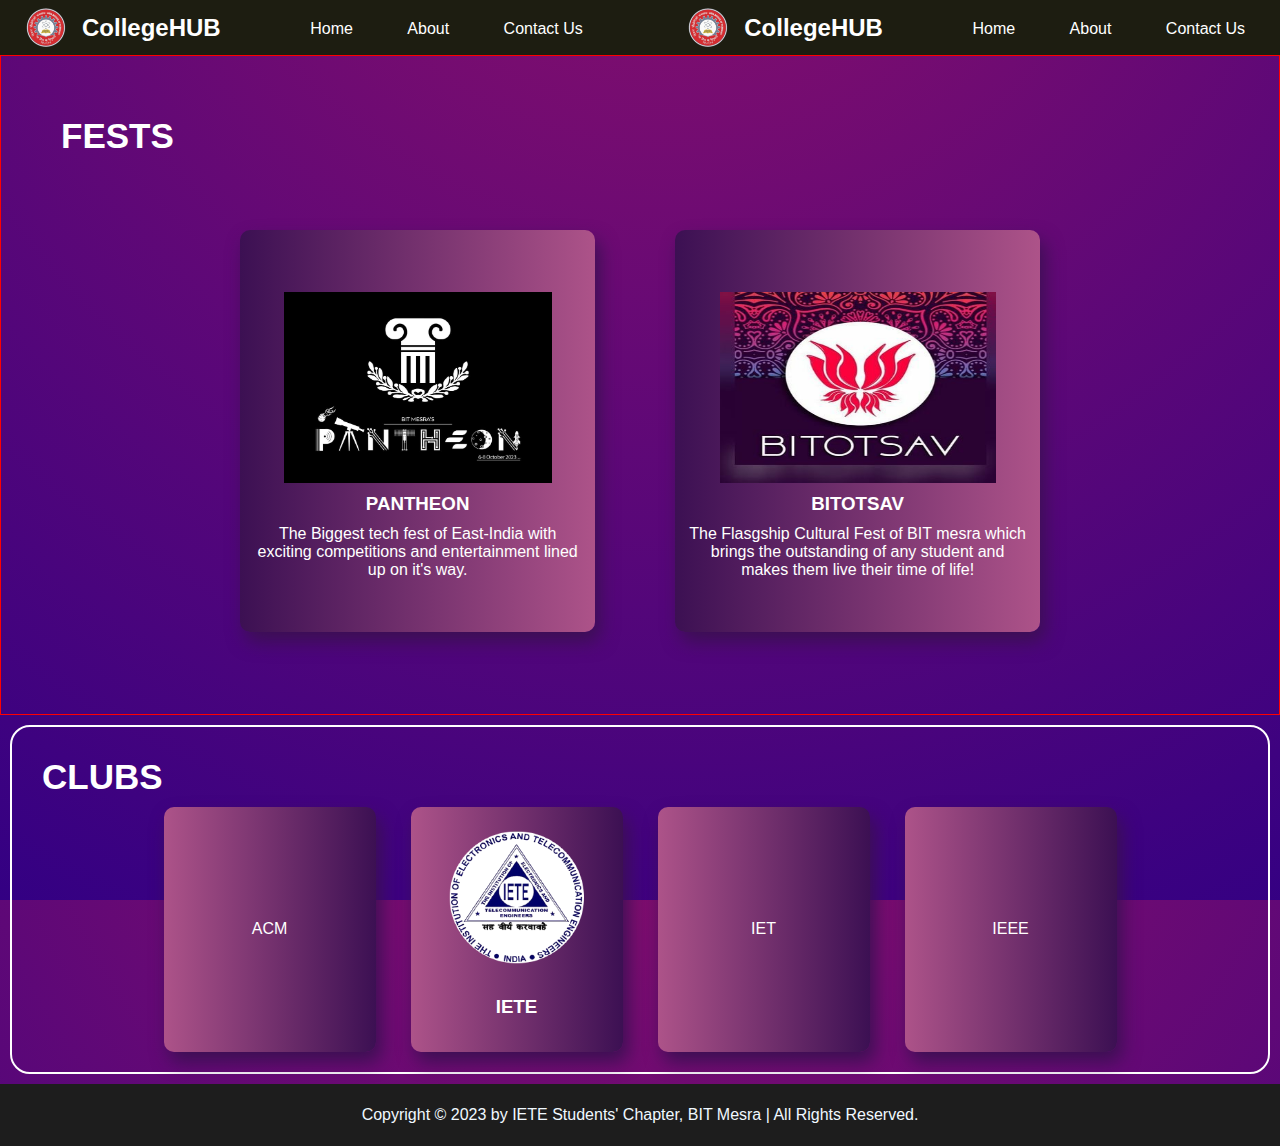
<file: index.html>
<!DOCTYPE html>
<html>
  <head>
    <meta charset="utf-8" />
    <meta name="viewport" content="width=device-width" />
    <title>CollegeHUB || BIT Mesra</title>
    <link
      href="https://cdn.jsdelivr.net/npm/bootstrap@5.3.2/dist/css/bootstrap.min.css"
      rel="stylesheet"
      integrity="sha384-T3c6CoIi6uLrA9TneNEoa7RxnatzjcDSCmG1MXxSR1GAsXEV/Dwwykc2MPK8M2HN"
      crossorigin="anonymous"
    />

    <link href="styles.css" rel="stylesheet" type="text/css" />
  </head>

  <body>
    <header>
<!--  fix/responsive -->
      <a href="#">
        <img
          src="./assets/img/Birla_Institute_of_Technology_Mesra.png"
          alt="BIT Mesra"
          id="logo"
        />
        <h2>CollegeHUB</h2>
      </a>
      <nav>
        <a href="#">Home</a>
        <a href="#about">About</a>
        <a href="#contact">Contact Us</a>
      </nav>

        <a href="#">
            <img src="./assets/img/Birla_Institute_of_Technology_Mesra.png" alt="BIT Mesra" id="logo" />
            <h2>CollegeHUB</h2>
        </a>
        <nav>
            <a href="#">Home</a>
            <a href="about.html">About</a>
            <a href="contact.html">Contact Us</a>
        </nav>

    </header>
    <main>
      <div id="fests">
        <h1>FESTS</h1>
        <div id="fests-top-container">
          <div id="fests-container">
            <div class="fests-card" id="pantheon">
              <img src="./assets/img/Pantheon_img.jpeg" alt="Pantheon Image" />
              <h3>PANTHEON</h3>
              <p>
                The Biggest tech fest of East-India with exciting competitions
                and entertainment lined up on it's way.
              </p>
            </div>
            <div class="fests-card" id="bitotsav">
              <img src="./assets/img/bitotsav_img.jpg" alt="Bitotsav Image" />
              <h3>BITOTSAV</h3>
              <p>
                The Flasgship Cultural Fest of BIT mesra which brings the
                outstanding of any student and makes them live their time of
                life!
              </p>
            </div>
          </div>
        </div>
      </div>
      <div id="clubs">
        <h1>CLUBS</h1>
        <div id="clubs-container">
          <a href="#" class="clubs-card">ACM</a>
          <a href="./Clubs/IETE" class="clubs-card" id="iete">
            <img src="./Clubs/IETE/assets/img/IETE.png" alt="IETE Logo" />
            <h3>IETE</h3>
          </a>
          <a href="#" class="clubs-card">IET</a>
          <a href="#" class="clubs-card">IEEE</a>
        </div>
      </div>
      <!--  -->
    </main>
    <footer class="bottom-container">
      <p>
        Copyright © 2023 by IETE Students' Chapter, BIT Mesra | All Rights
        Reserved.
      </p>
    </footer>
  </body>
</html>
</file>
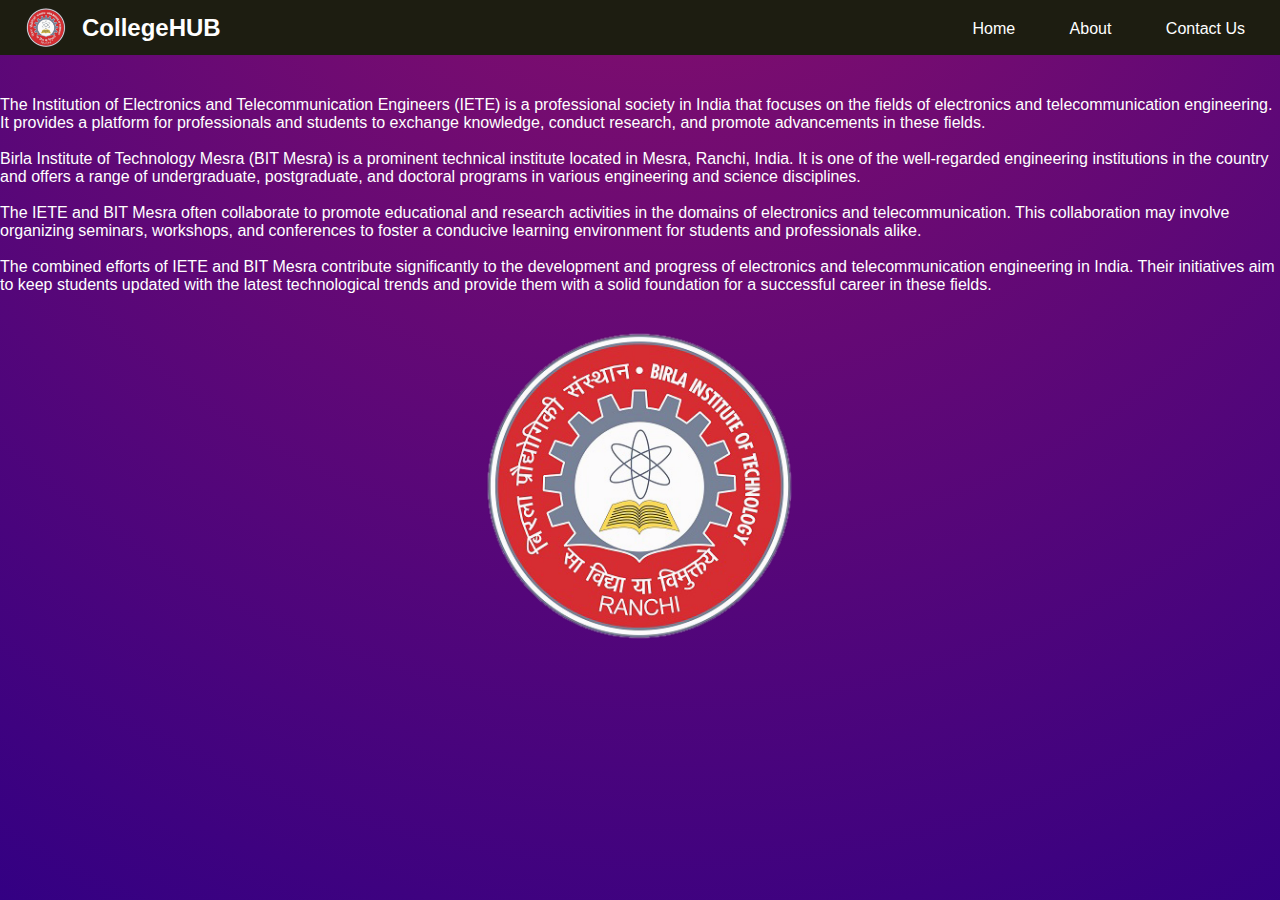
<file: about.html>
<!DOCTYPE html>
<html lang="en">
<head>
    <meta charset="UTF-8">
    <meta name="viewport" content="width=device-width, initial-scale=1.0">
    <title>About Us</title>
    <link href="styles.css" rel="stylesheet" type="text/css">
</head>
<body>
    <header>
        <a href="#">
            <img src="./assets/img/Birla_Institute_of_Technology_Mesra.png" alt="BIT Mesra" id="logo" />
            <h2>CollegeHUB</h2>
        </a>
        <nav>
            <a href="index.html">Home</a>
            <a href="about.html">About</a>
            <a href="contact.html">Contact Us</a>
        </nav>
    </header>
    <h1 id="abcd">About Us</h1>
    <p id="text-colour">
        <br>
        <br>
        The Institution of Electronics and Telecommunication Engineers (IETE) is a professional society in India that focuses on the fields of electronics and telecommunication engineering. It provides a platform for professionals and students to exchange knowledge, conduct research, and promote advancements in these fields. 
        <br>
        <br>
        Birla Institute of Technology Mesra (BIT Mesra) is a prominent technical institute located in Mesra, Ranchi, India. It is one of the well-regarded engineering institutions in the country and offers a range of undergraduate, postgraduate, and doctoral programs in various engineering and science disciplines.
        <br>
        <br>
        The IETE and BIT Mesra often collaborate to promote educational and research activities in the domains of electronics and telecommunication. This collaboration may involve organizing seminars, workshops, and conferences to foster a conducive learning environment for students and professionals alike.
        <br>
        <br>
        The combined efforts of IETE and BIT Mesra contribute significantly to the development and progress of electronics and telecommunication engineering in India. Their initiatives aim to keep students updated with the latest technological trends and provide them with a solid foundation for a successful career in these fields.
    </p>
    <br>
    <br>
    <div class="center-container">
        <img src="./assets/img/Birla_Institute_of_Technology_Mesra.png" alt="BIT Mesra">
    </div>
</body>
</html>
</file>
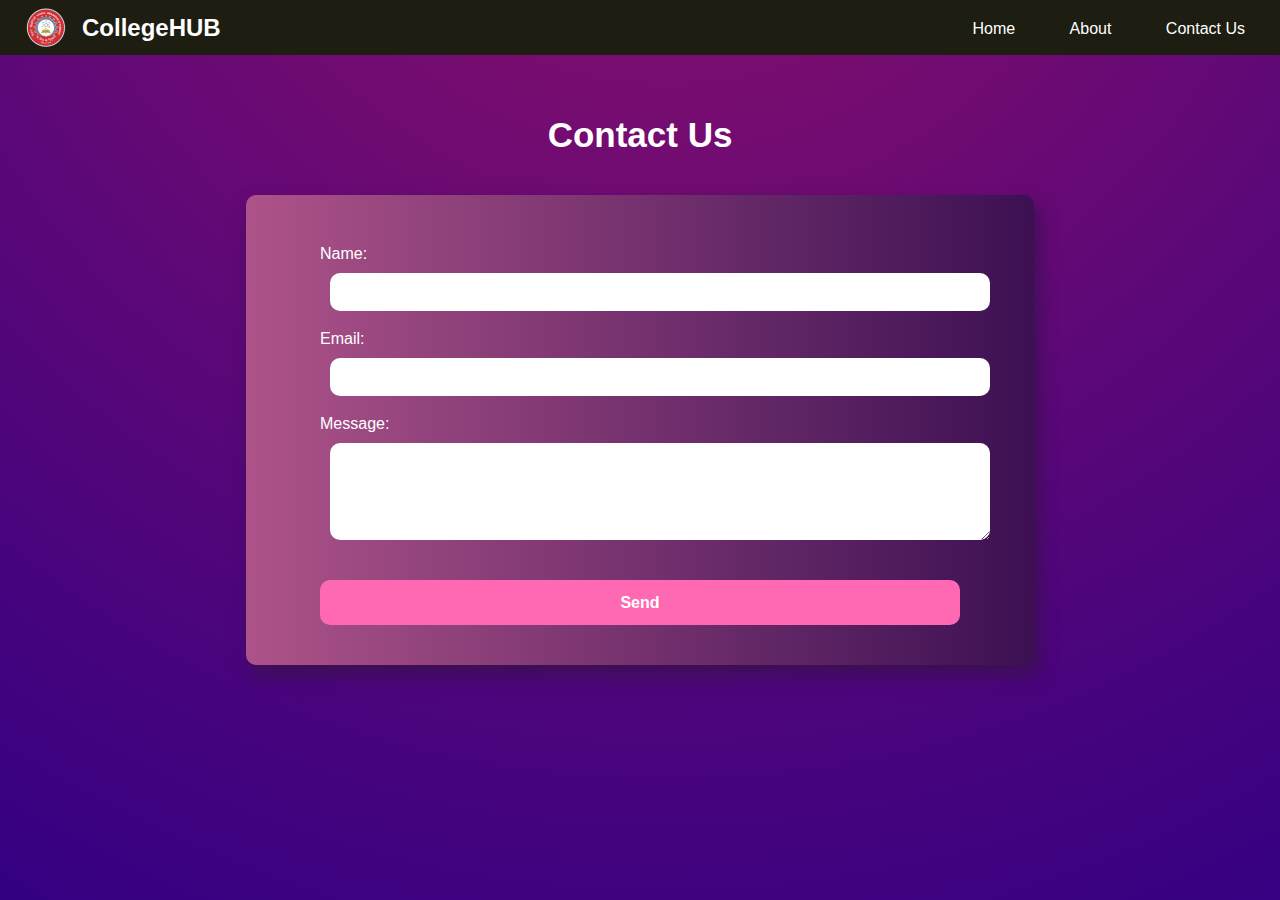
<file: contact.html>
<!-- FILEPATH: /Users/prateek/WebDev/Hacktoberfest-23/contact.html -->

<!DOCTYPE html>
<html lang="en">
<head>
    <meta charset="UTF-8">
    <title>Contact Us</title>
    <link href="styles.css" rel="stylesheet" type="text/css" />
</head>
<body>
    <header>
        <a href="#">
            <img src="./assets/img/Birla_Institute_of_Technology_Mesra.png" alt="BIT Mesra" id="logo" />
            <h2>CollegeHUB</h2>
        </a>
        <nav>
            <a href="index.html">Home</a>
            <a href="about.html">About</a>
            <a href="contact.html">Contact Us</a>
        </nav>
    </header>
    <main class="contact" >
        <h1>Contact Us</h1>
        <form action="#" method="post">
            <div class="contact-card" >
                <div class="basic-input" >
                    <label for="name">Name:</label>
                    <input type="text" id="name" name="name" required>
                </div>
                <div class="basic-input" >
                    <label for="email">Email:</label>
                    <input type="email" id="email" name="email" required>
                </div>
                <div class="message-input" >
                    <label for="message">Message:</label>
                    <textarea id="message" name="message" required ></textarea>
                    
                </div>
                <button class="submit-button"  type="submit">Send</button>

            </div>
        </form>
    </main>
</body>
</html>
</file>
<file: styles.css>
:root {
    --color-dark: #1d1d11;
    --color-light: #fff;
    --color-pink: rgb(173, 83, 137);
    --color-dark-pink: rgb(144, 17, 105);
    --color-purple: rgb(60, 16, 83);
    --color-violet: rgb(51, 0, 131);
}
* {
    margin: 0;
    padding: 0;
}
html {
    height: 100vh;
    width: 100vw;
    scroll-behavior: smooth;
}
body {
    background: radial-gradient(circle at 52.1% -29.6%, var(--color-dark-pink) 0%, var(--color-violet) 100.2%);
    font-family: Arial, sans-serif;
}
a {
    text-decoration: none;
}
header {
    position: fixed;
    top: 0;
    left: 0;
    display: flex;
    justify-content: space-between;
    align-items: center;
    height: 35px;
    width: 100vw;
    background-color: var(--color-dark);
    padding: 10px;
}

header a {
    display: flex;
    color: var(--color-light);
}
header a h2 {
    margin: auto 0;
}

#logo {
    margin: auto 1rem;
    width: 2.5rem;
}

nav {
    color: var(--color-light);
    text-align: right;
    padding: 10px 20px;
    height: 35px;
}
nav a {
    color: var(--color-light);
    text-decoration: none;
    padding: 10px 20px;
    margin: 0 5px;
    position: relative;
    display: inline-block; /* Added this line */
}
nav a::after {
    content: '';
    display: block;
    width: 0;
    height: 2px;
    background: linear-gradient(to right, var(--color-pink), var(--color-purple));
    transition: width 0.3s;
}
nav a:hover::after {
    width: 100%;
}

nav a:hover {
    box-shadow: 0 5px 5px rgba(120, 4, 132, 0.434);
}

main {
    margin-top: 55px;
}

h1 {
    color: var(--color-light);
    font-family:'Franklin Gothic Medium', 'Arial Narrow', Arial, sans-serif;
    font-size: 35px;
    padding: 10px;
}

#fests {
    padding: 50px;
    display: flex;
    flex-direction: column;
    justify-content: center;
    /* align-items: center; */
    border: 1px solid red;
   
    
}
#fests-top-container{
    display: flex;
    align-items: center;
    justify-content: center;

}
#fests-container {
    
    text-align: center;
    max-width: 800px;
    padding: 2rem;
}

.fests-card {
    display: flex;
    flex-direction: column;
    justify-content: center;
    align-items: center;
    /* width: 20vw;
    height: 35vh; */
    background: linear-gradient(to left, var(--color-pink), var(--color-purple));
    padding: 10px;
    border-radius: 10px;
    box-shadow: 5px 10px 18px var(--color-purple);
    color: var(--color-light);
    margin-top: 2rem;
}

.fests-card img {
    width: 80%;
    height: 50%;
    padding: 10px;
}

.fests-card h3 {
    padding-bottom: 10px;
    font-family: 'Franklin Gothic Medium', 'Arial Narrow', Arial, sans-serif;
}

#clubs {
    margin: 10px;
    padding: 20px;
    border: 2px solid var(--color-light);
    border-radius: 20px;
}

#clubs-container {
    display: flex;
    justify-content: center;
    align-items: center;
    text-align: center;
    gap: 35px;
}

.clubs-card {
    display: flex;
    flex-direction: column;
    justify-content: center;
    align-items: center;
    width: 15vw;
    height: 25vh;
    background: linear-gradient(to right, var(--color-pink), var(--color-purple));
    padding: 10px;
    border-radius: 10px;
    box-shadow: 5px 10px 18px var(--color-purple);
    color: var(--color-light);
}

.clubs-card img {
    height: 15vh;
    padding: 10px;
}

.clubs-card h3 {
    padding: 20px;
    font-family: 'Franklin Gothic Medium', 'Arial Narrow', Arial, sans-serif;
}

.bottom-container{
    background-color: #1d1d1d;
    padding: 15px;
    line-height: 2;
    text-align: center;
    color: aliceblue;
}

/*  fix/responsive */
@media screen and (min-width: 750px) {
    #fests-container {
        display: flex;
        flex-direction: row;
        gap: 5rem;
    }
}

{
    text-align: center;
    background-color: black;
}

#text-colour
{
    color: white;
}

#photo
{
    text-align: center;
}
.center-container {
    text-align: center;
}
#contact-header {
    background-color: black;
    text-align: center;
}
#contact-form {
    margin-top: 20px;
    text-align: center;
    color: white;
}

.message-input {
    display: flex;
    flex-direction: column;
    width: 100%;
}

/* textarea {
    resize: vertical;
    max-height: 200px;
    width: 100%;
    box-sizing: border-box;
} */

.contact-card{
    display: flex;
    flex-direction: column;
    justify-content: center;
    align-items: center;
    width: 60vw;
    height: 50vh;
    background: linear-gradient(to right, var(--color-pink), var(--color-purple));
    padding: 10px;
    border-radius: 10px;
    box-shadow: 5px 10px 18px var(--color-purple);
    color: var(--color-light);
}

.contact{
    padding-top: 50px;
    gap: 30px;
    display: flex;
    flex-direction: column;
    justify-content: center;
    align-items: center;
}
.basic-input{
    display: flex;
    flex-direction: column;
    width: 50vw;
    height: 5vh;
    border-radius: 10px;
    border: none;
    margin: 10px;
    padding: 10px;
    font-size: 1rem;
}

.message-input{
    display: flex;
    flex-direction: column;
    width: 50vw;
    height: 15vh;
    border-radius: 10px;
    border: none;
    margin: 10px;
    padding: 10px;
    font-size: 1rem;
}

#message{
    outline: none;
    width: 50vw;
    height: 15vh;
    border-radius: 10px;
    border: none;
    margin: 10px;
    padding: 10px;
    font-size: 1rem;

}
#name{
    outline: none;
    width: 50vw;
    height: 5vh;
    border-radius: 10px;
    border: none;
    margin: 10px;
    padding: 10px;
    font-size: 1rem;
}
#email{
    outline: none;
    width: 50vw;
    height: 5vh;
    border-radius: 10px;
    border: none;
    margin: 10px;
    padding: 10px;
    font-size: 1rem;
}

.submit-button{
    width: 50vw;
    height: 5vh;
    border-radius: 10px;
    border: none;
    margin: 10px;
    padding: 10px;
    font-size: 1rem;
    background-color: #ff69b4;
    color: var(--color-light);
    font-weight: bold;
    cursor: pointer;
}
</file>
